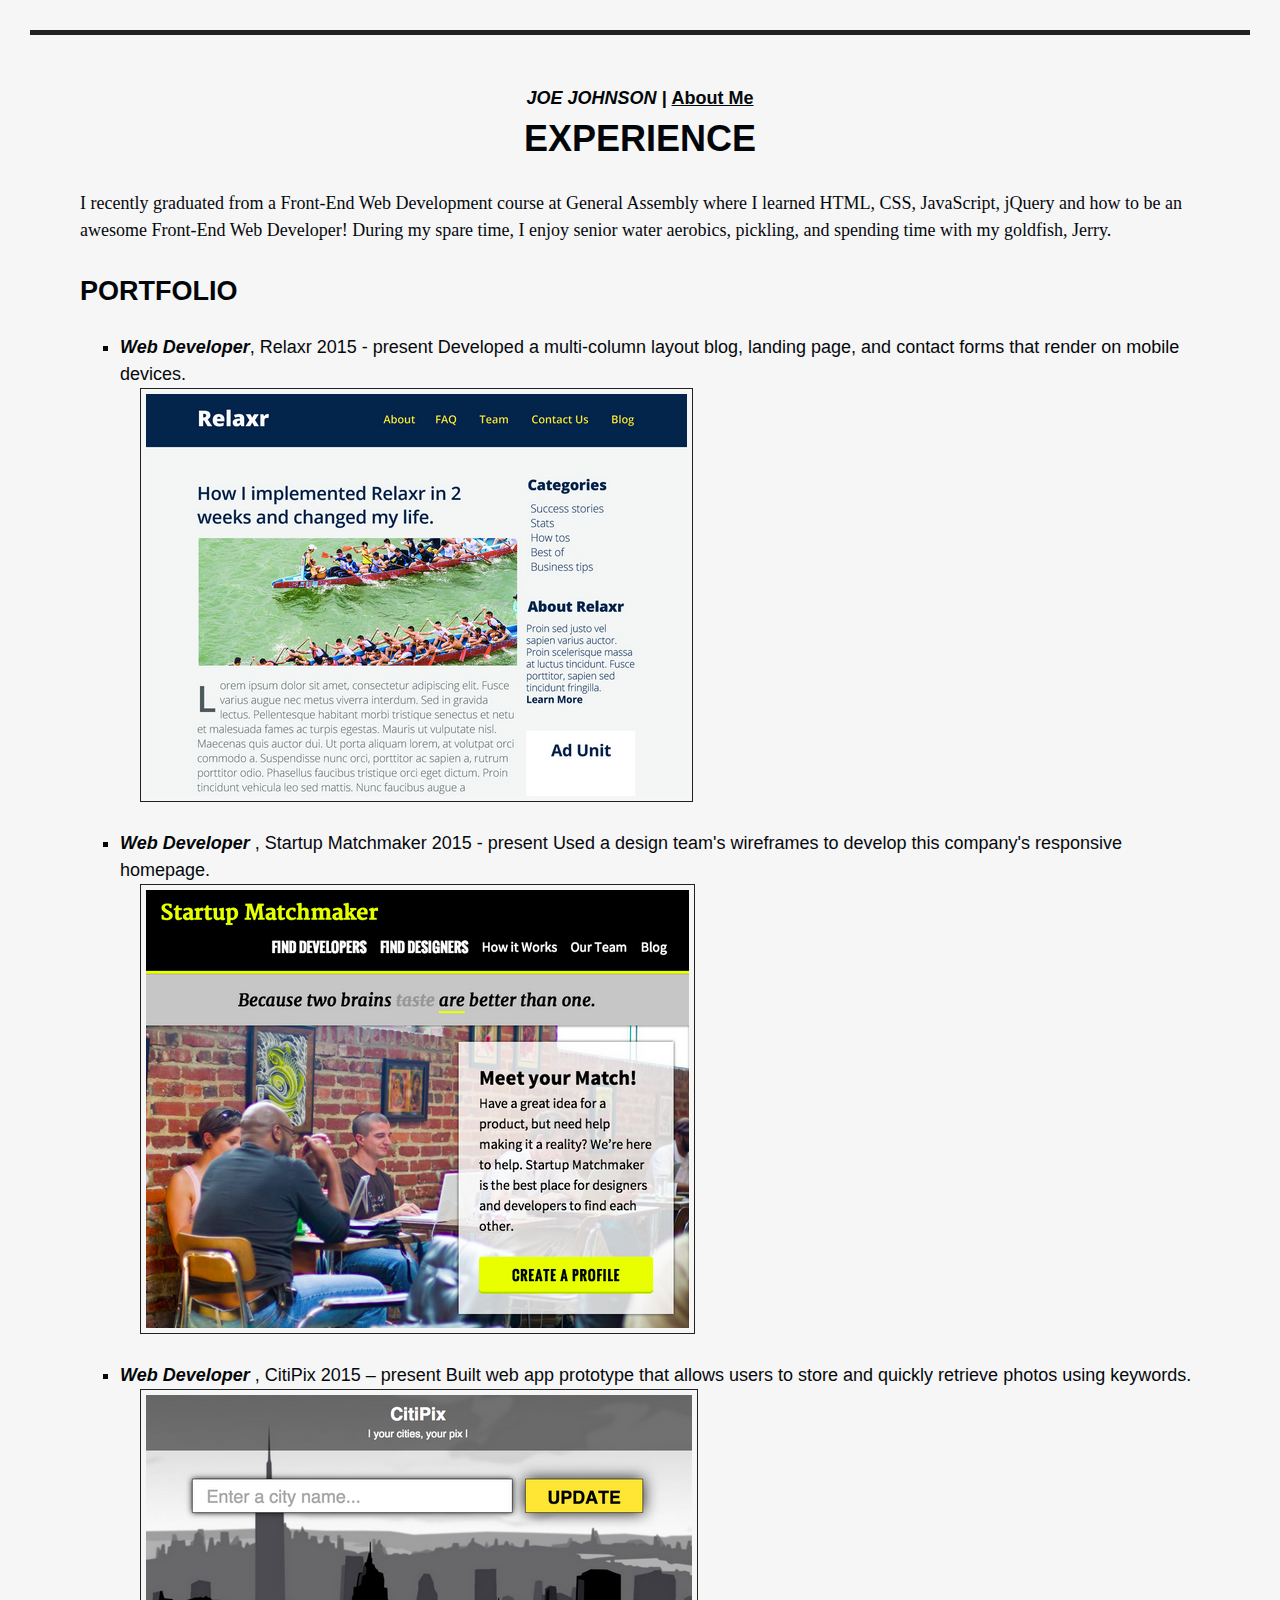
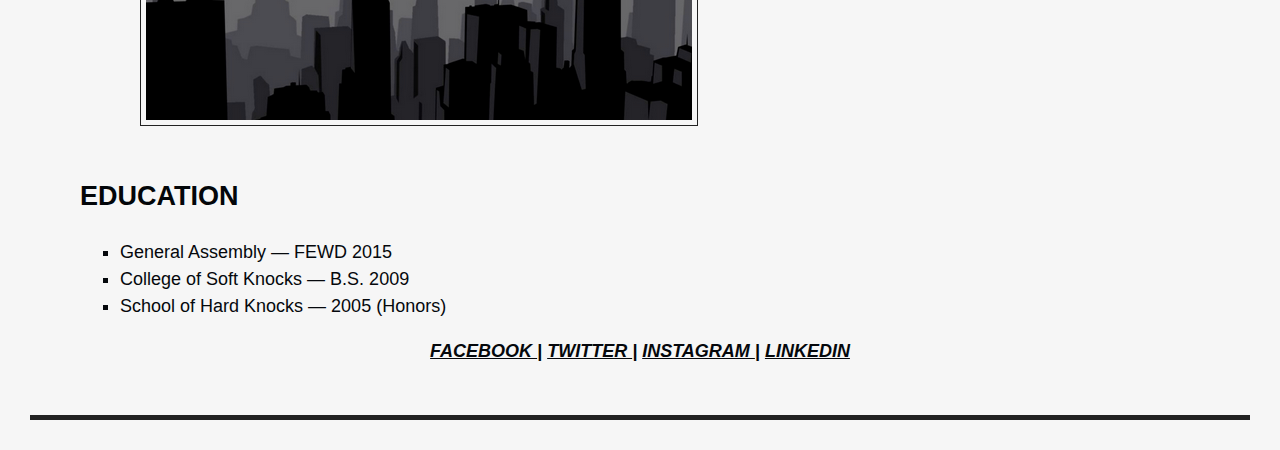
<file: portfolio.html>
<!DOCTYPE html>
<html lang="en">
<head>
	<meta charset="utf-8">
	<title> Portfolio </title>
	    <link rel="stylesheet" href="./style.css">

</head>
<body>
 	<header>
 		<nav>
 			<strong> JOE JOHNSON | </strong>	

 			      <a href="index.html">About Me</a>
 		</nav>	
 	</header>

<h1> Experience </h1>
				
<p> I recently graduated from a Front-End Web Development course at General Assembly where I learned HTML, CSS, JavaScript, jQuery and how to be an awesome Front-End Web Developer! During my spare time, I enjoy senior water aerobics, pickling, and spending time with my goldfish, Jerry. </p>
		
<h2> PORTFOLIO </h2>

<ul>

	<li><strong><em> Web Developer</strong></em>, <span> Relaxr 2015 - present </span>
	Developed a multi-column layout blog, landing page, and contact forms that render on mobile devices. </li>

		<img src="./images/relaxr_deliverable.png" alt="Relaxr">

	<li><strong><em> Web Developer </strong></em>, <span> Startup Matchmaker 2015 - present </span>
	Used a design team's wireframes to develop this company's responsive homepage. </li>

		<img src="./images/startup_matchmaker_deliverable.png" alt="Startup Matchmarker">


	<li><strong><em> Web Developer </strong></em>, <span> CitiPix 2015 – present </span>
	Built web app prototype that allows users to store and quickly retrieve photos using keywords. </li>

		<img src="./images/citipix_deliverable.png" alt="Citipix 2015">

</ul>


<h2> EDUCATION </h2>

	<ul>
		<li> General Assembly — FEWD 2015 </li>
		<li> College of Soft Knocks — B.S. 2009 </li>
		<li> School of Hard Knocks — 2005 (Honors) </li>
	</ul>

	<footer>
		
		<nav>
			
		<strong> 
				<a href="https://www.facebook.com/gnrlassembly/"> FACEBOOK </a> 
			| <a href="https://twitter.com/GA?ref_src=twsrc%5Egoogle%7Ctwcamp%5Eserp%7Ctwgr%5Eauthor"> TWITTER </a>
			| <a href="https://www.instagram.com/generalassembly/?hl=en"> INSTAGRAM </a> 
			| <a href="https://www.linkedin.com/edu/general-assembly-150005"> LINKEDIN </a></strong>

		</nav>

	</footer>


</body>
</html>
</file>
<file: style.css>
body {
  font-family: sans-serif;
  font-size: 18px;
  line-height: 1.5;
  margin: 30px;
  border-bottom: 5px solid #222222;
  border-top: 5px solid #222222;
  padding: 50px;
  background: #F6F6F6;
}

a {
  font-weight: bold;
  color: #05080C;
}

small {
  color: #05080C;
}

strong {
  color: #030609;
  font-style: italic;
}

h1 {
  text-transform: uppercase;
  font-weight: bold;
  text-align: center;
  color: #030609;
  margin-top: 0;
}

h2 {
  color: #030609;
}

h3 {
  font-size: 18px;
  color: #030609;
  text-transform: uppercase;
  letter-spacing: 2px;
  margin-top: 42px;
}

h4 {
  font-weight: normal;
  margin-bottom: 0;
  color: #05080C;
}

p {
  font-family: Georgia, serif;
  margin-top: 0;
  margin-bottom: 27px;
  color: #05080C;
}

ul {
  list-style: square;
}

ul p {
  color: #05080C;
}

li {
  color: #05080C;
}

hr {
  border: none;
  border-top: 1px solid #222222;
  margin: 30px 0;
}

img {
  margin-left: 20px;
  margin-bottom: 20px;
  border: 1px solid #222222;
  padding: 5px;
  text-align: center
}

.profile-image {
  float: right;
}

nav {
  color: #222222;
  text-align: center;
}
</file>
